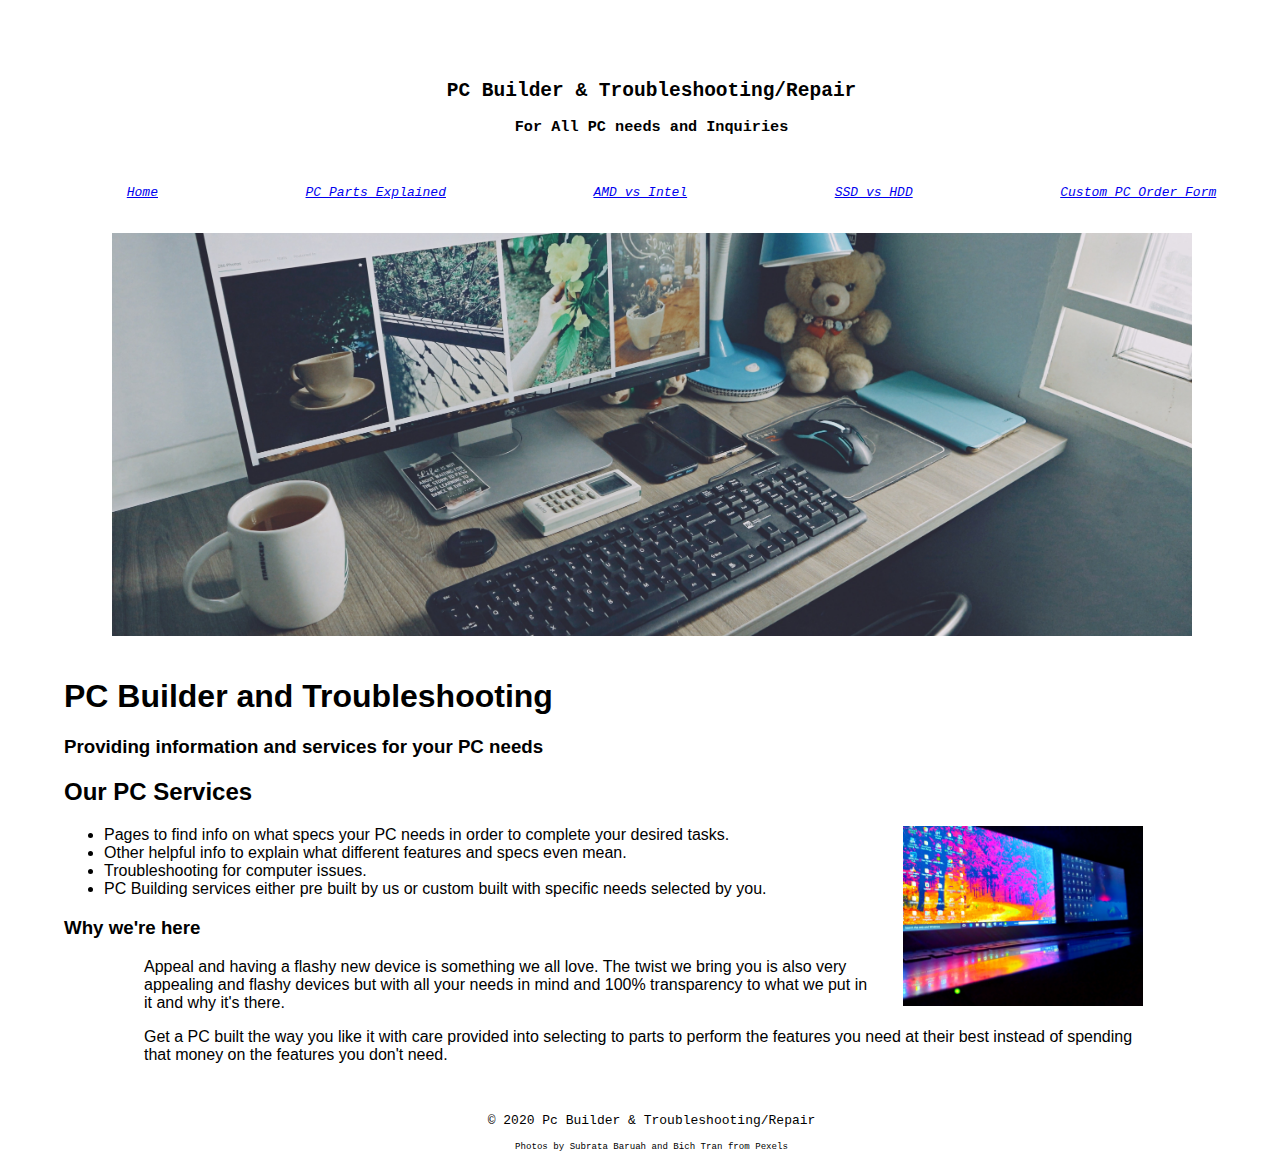
<file: index.html>
<!DOCTYPE html>
<html lang="en">
<head>
    <meta charset="UTF-8">
    <meta name="viewport" content="width=device-width, initial-scale=1">
    <title>PC Builder</title>
    <link rel="icon" href="images/cooltext349490730305098.png">
    <link rel="stylesheet" href="style/slicknav.css">
    <link rel="stylesheet" href="style/normalize.css">
    <link rel="stylesheet" href="style/final.css">
    <script src="https://code.jquery.com/jquery-3.2.1.min.js"></script>
    <script src="js/jquery.slicknav.min.js"></script>
	<script type="text/javascript">
    	$(document).ready(function(){
			$("#nav_menu").slicknav({prependTo:"#mobile_menu"});
    	});
    </script>
</head>
<body>
   <header>
       <h2>PC Builder &#38; Troubleshooting/Repair</h2>
   <h3>For All PC needs and Inquiries</h3>
   </header>
    <nav id="mobile_menu"></nav>
    <nav id="nav_menu">
    <ul>
        <li><a href="index.html">Home</a></li>
        <li><a href="Parts_Explained.html">PC Parts Explained</a></li>
        <li><a href="amd_intel.html">AMD vs Intel</a></li>
        <li><a href="SSD_HDD.html">SSD vs HDD</a></li>
        <li><a href="Pc_Form.html">Custom PC Order Form</a></li>
    </ul>
    </nav>
   <img class="home_banner" src="images/turned-on-monitor-keyboard-and-items-on-desk-1714341.jpg">
   
   <main>
       <h1>PC Builder and Troubleshooting</h1>
       <h3>Providing information and services for your PC needs</h3>
       <h2 class="center"> Our PC Services</h2>
       <img src="images/code-gaming-pc-laptop-pc-1186777%20(1).jpg">
       <ul>
           <li>Pages to find info on what specs your PC needs in order to complete your desired tasks.</li>
           <li> Other helpful info to explain what different features and specs even mean.</li>
           <li>Troubleshooting for computer issues.</li>
           <li>PC Building services either pre built by us or custom built with specific needs selected by you.</li>
       </ul>
       <h3 class="center">Why we're here</h3>
       <p class="center">Appeal and having a flashy new device is something we all love. The twist we bring you is also very appealing and flashy devices but with all your needs in mind and 100&#37; transparency to what we put in it and why it's there.</p>
       <p class="center">Get a PC built the way you like it with care provided into selecting to parts to perform the features you need at their best instead of spending that money on the features you don't need.</p>
   </main>
    
    <footer>
        <p>&copy; 2020 Pc Builder &#38; Troubleshooting&#47;Repair</p>
        <p class="photo_cred">Photos by Subrata Baruah and Bich Tran from Pexels</p>
    </footer>
</body>
</html>
</file>
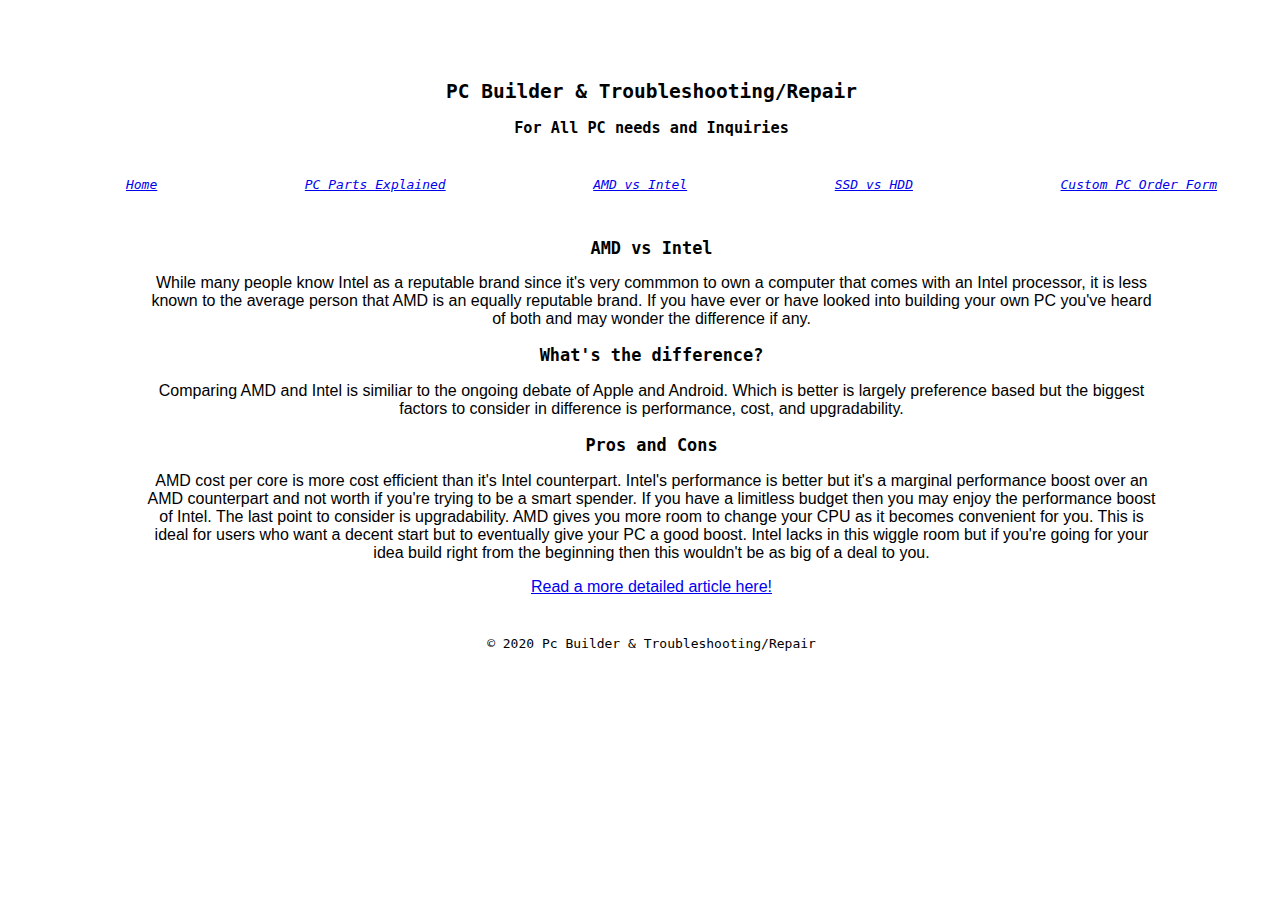
<file: amd_intel.html>
<!DOCTYPE html>
<html lang="en">
<head>
    <meta charset="UTF-8">
    <meta name="viewport" content="width=device-width, initial-scale=1">
    <title>PC Builder</title>
    <link rel="icon" href="images/cooltext349490730305098.png">
    <link rel="stylesheet" href="style/slicknav.css">
    <link rel="stylesheet" href="style/normalize.css">
    <link rel="stylesheet" href="style/final.css">
    <script src="https://code.jquery.com/jquery-3.2.1.min.js"></script>
    <script src="js/jquery.slicknav.min.js"></script>
	<script type="text/javascript">
    	$(document).ready(function(){
			$("#nav_menu").slicknav({prependTo:"#mobile_menu"});
    	});
    </script>
</head>
<body>
    <header>
       <h2>PC Builder &#38; Troubleshooting/Repair</h2>
   <h3>For All PC needs and Inquiries</h3>
   </header>
    <nav id="mobile_menu"></nav>
    <nav id="nav_menu">
    <ul>
        <li><a href="index.html">Home</a></li>
        <li><a href="Parts_Explained.html">PC Parts Explained</a></li>
        <li><a href="amd_intel.html">AMD vs Intel</a></li>
        <li><a href="SSD_HDD.html">SSD vs HDD</a></li>
        <li><a href="Pc_Form.html">Custom PC Order Form</a></li>
    </ul>
    </nav>
    <main class="amd_intel">
        <h1>AMD vs Intel</h1>
        <p>While many people know Intel as a reputable brand since it's very commmon to own a computer that comes with an Intel processor, it is less known to the average person that AMD is an equally reputable brand. If you have ever or have looked into building your own PC you've heard of both and may wonder the difference if any.</p>
        <h3>What's the difference?</h3>
        <p>Comparing AMD and Intel is similiar to the ongoing debate of Apple and Android. Which is better is largely preference based but the biggest factors to consider in difference is performance, cost, and upgradability.</p>
        <h3> Pros and Cons</h3>
        <p> AMD cost per core is more cost efficient than it's Intel counterpart. Intel's performance is better but it's a marginal performance boost over an AMD counterpart and not worth if you're trying to be a smart spender. If you have a limitless budget then you may enjoy the performance boost of Intel. The last point to consider is upgradability. AMD gives you more room to change your CPU as it becomes convenient for you. This is ideal for users who want a decent start but to eventually give your PC a good boost. Intel lacks in this wiggle room but if you're going for your idea build right from the beginning then this wouldn't be as big of a deal to you.</p>
        <p><a href="https://www.quora.com/What-are-the-pros-and-cons-of-AMD-and-Intel-CPUs">Read a more detailed article here!</a></p>
    </main>
    <footer>
        <p>&copy; 2020 Pc Builder &#38; Troubleshooting&#47;Repair</p>
    </footer>
</body>
</html>
</file>
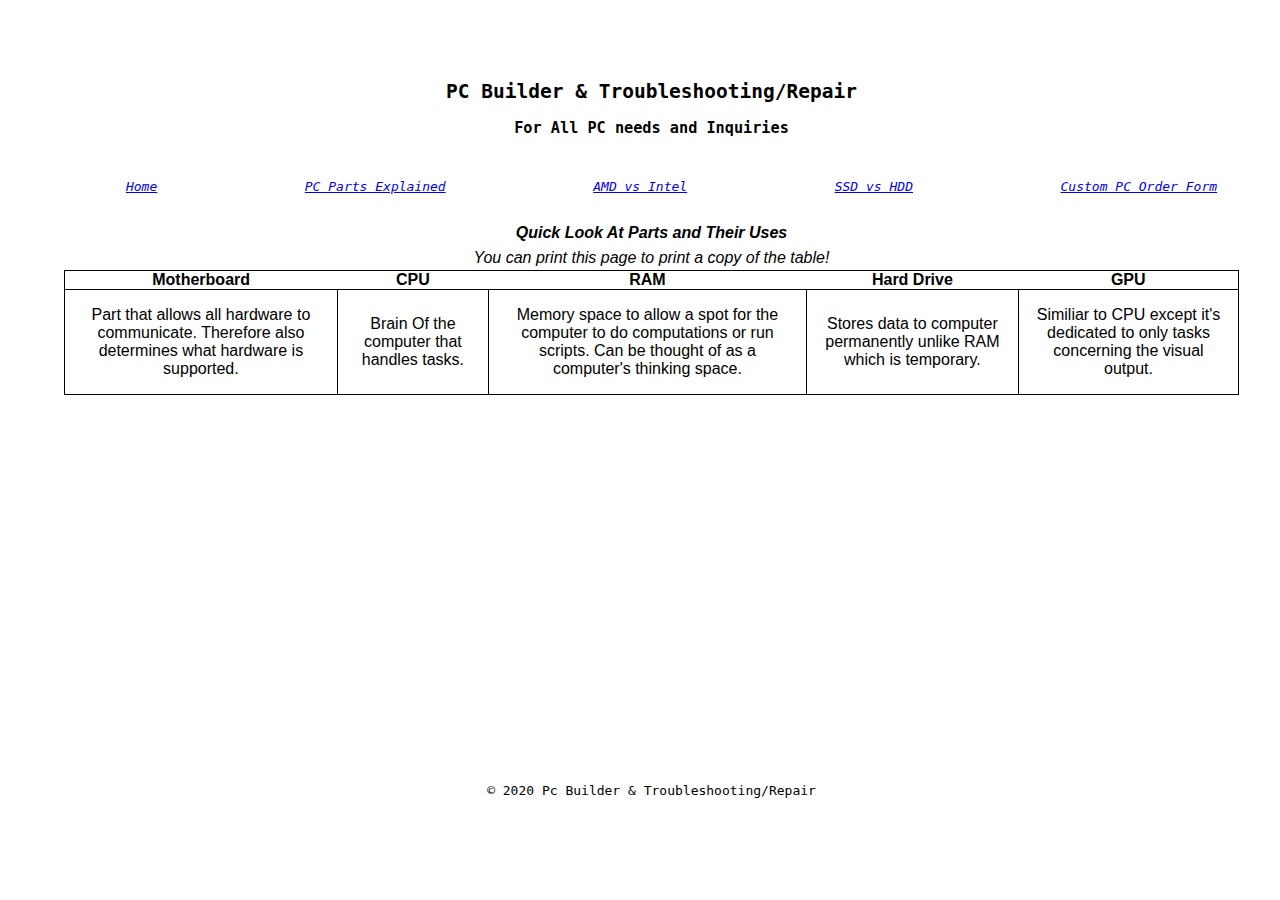
<file: Parts_Explained.html>
<!DOCTYPE html>
<html lang="en">
<head>
        <meta charset="UTF-8">
    <meta name="viewport" content="width=device-width, initial-scale=1">
    <title>PC Builder</title>
    <link rel="icon" href="images/cooltext349490730305098.png">
    <link rel="stylesheet" href="style/slicknav.css">
    <link rel="stylesheet" href="style/normalize.css">
    <link rel="stylesheet" href="style/parts_explain_style.css">
    <script src="https://code.jquery.com/jquery-3.2.1.min.js"></script>
    <script src="js/jquery.slicknav.min.js"></script>
	<script type="text/javascript">
    	$(document).ready(function(){
			$("#nav_menu").slicknav({prependTo:"#mobile_menu"});
    	});
    </script>
</head>
<body>
   <header>
       <h2>PC Builder &#38; Troubleshooting/Repair</h2>
   <h3>For All PC needs and Inquiries</h3>
   </header>
    <nav id="mobile_menu"></nav>
    <nav id="nav_menu">
    <ul>
        <li><a href="index.html">Home</a></li>
        <li><a href="Parts_Explained.html">PC Parts Explained</a></li>
        <li><a href="amd_intel.html">AMD vs Intel</a></li>
        <li><a href="SSD_HDD.html">SSD vs HDD</a></li>
        <li><a href="Pc_Form.html">Custom PC Order Form</a></li>
    </ul>
    </nav>
    <table class="part_table">
        <caption><strong>Quick Look At Parts and Their Uses</strong></caption>
        <tr>
            <th>Motherboard</th>
            <th>CPU</th>
            <th>RAM</th>
            <th>Hard Drive</th>
            <th>GPU</th>
        </tr>
            <td>Part that allows all hardware to communicate. Therefore also determines what hardware is supported.</td>
            <td>Brain Of the computer that handles tasks.</td>
            <td>Memory space to allow a spot for the computer to do computations or run scripts. Can be thought of as a computer's thinking space.</td>
            <td>Stores data to computer permanently unlike RAM which is temporary.</td>
            <td>Similiar to CPU except it's dedicated to only tasks concerning the visual output.</td>
            <caption class="print_notes">You can print this page to print a copy of the table!</caption>
    </table>
    <table class="mobile_table">
        <caption><strong>Quick Look At Parts and Their Uses</strong></caption>
        <tr>
            <th>Motherbord</th>
            <td>Part that allows all hardware to communicate. Therefore also determines what hardware is supported.</td>
        </tr>
        <tr>
            <th>CPU</th>
            <td>Brain Of the computer that handles tasks.</td>
        </tr>
        <tr>
            <th>RAM</th>
            <td>Memory space to allow a spot for the computer to do computations or run scripts. Can be thought of as a computer's thinking space.</td>
        </tr>
        <tr>
            <th>Hard Drive</th>
            <td>Stores data to computer permanently unlike RAM which is temporary.</td>
        </tr>
        <tr>
            <th>GPU</th>
            <td>Similiar to CPU except it's dedicated to only tasks concerning the visual output.</td>
        </tr>
        <caption class="print_notes">You can print this page to print a copy of the table!</caption>
    </table>
    
    <iframe class="video" width="560" height="315" src="https://www.youtube.com/embed/ExxFxD4OSZ0" frameborder="0" allow="accelerometer; autoplay; encrypted-media; gyroscope; picture-in-picture" allowfullscreen></iframe>
    <footer>
        <p>&copy; 2020 Pc Builder &#38; Troubleshooting&#47;Repair</p>
    </footer>
</body>
</html>
</file>
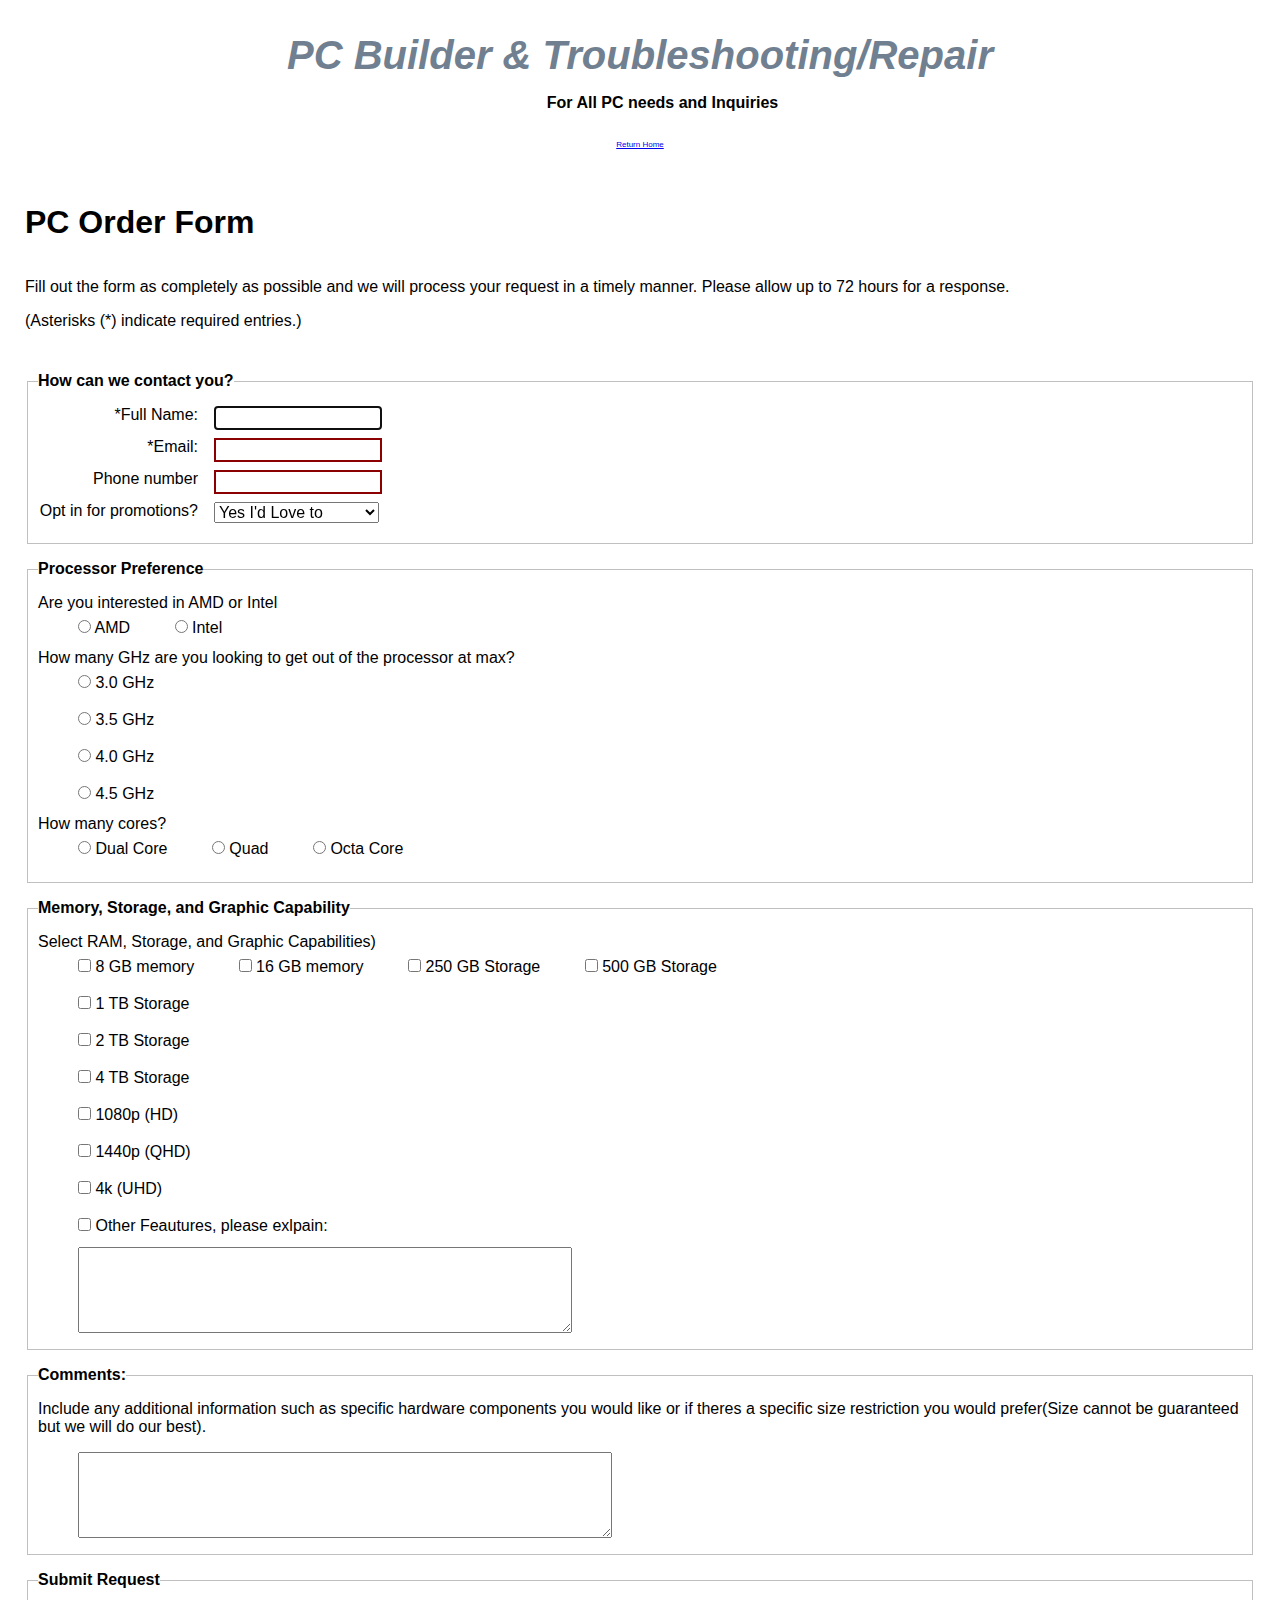
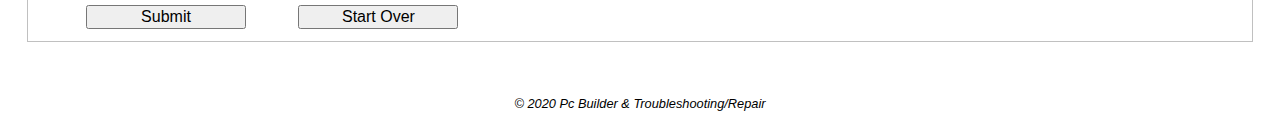
<file: Pc_Form.html>
<!DOCTYPE html>
<html lang="en">
<head>
    <meta charset="UTF-8">
    <title>PC Builder</title>
    <link rel="icon" href="images/cooltext349490730305098.png">
    <link rel="stylesheet" href="style/normalize.css">
    <link rel="stylesheet" href="style/main.css">
</head>
<body>
   <header>
   <h2>PC Builder &#38; Troubleshooting/Repair</h2>
   <h3>For All PC needs and Inquiries</h3>
   <p class="home_button"><a href="index.html">Return Home</a></p>
    </header>
    <main>
      <section>
	    <h1 >PC Order Form</h1>
	    <p>Fill out the form as completely as possible and we will process your request in a timely manner. Please allow up to 72 hours for a response.</p>
	    <p>(Asterisks (&#42;) indicate required entries.)</p>
	    <br>
	    <form action="Pc_Order_Confirm.html" method="get" id="pc_order">
	    <fieldset class="contactField">
	        <legend>How can we contact you?</legend>
	        <label for="full_name">&#42;Full Name&#58;</label>
	        <input type="text" name="full_name" id="full_name" autofocus required><br>
	        <label for="email">&#42;Email&#58;</label>
	        <input type="email" name="email" id="email" required><br>
	        <label for="phone">Phone number</label>
	        <input type="tel" name="phone" id="phone" required pattern="\d{3}[\-]\d{3}[\-]\d{4}" title="Must be 999-999-9999"><br>
	        <label for="opt">Opt in for promotions?</label>
	        <select name="opt" id="opt">
	            <option value="Y">Yes I'd Love to</option>
	            <option value="N">Not Right Now</option>
	        </select>
	    </fieldset>
	    <fieldset class="processorField">
	        <legend>Processor Preference</legend>
	        <label for="processor">Are you interested in AMD or Intel</label><br>
	        <input type="radio" name="processor" id="processor" value="amd"> AMD
	        <input type="radio" name="processor" id="processor" value="intel"> Intel <br>
	        <label for="cpu_speed">How many GHz are you looking to get out of the processor at max?</label><br>
	        <input type="radio" name="cpu_speed" id="cpu_speed" value="3"> 3.0 GHz<br>
	        <input type="radio" name="cpu_speed" id="cpu_speed" value="3.5"> 3.5 GHz<br>
	        <input type="radio" name="cpu_speed" id="cpu_speed" value="4"> 4.0 GHz<br>
	        <input type="radio" name="cpu_speed" id="cpu_speed" value="4.5"> 4.5 GHz<br>
	        <label for="cores">How many cores?</label><br>
	        <input type="radio" name="cores" id="cores" value="2"> Dual Core
	        <input type="radio" name="cores" id="cores" value="4"> Quad
	        <input type="radio" name="cores" id="cores" value="8"> Octa Core
	    </fieldset>
	    <fieldset class="final_choices">
	        <legend>Memory, Storage, and Graphic Capability</legend>
	        <label for="choices">Select RAM, Storage, and Graphic Capabilities&#41;</label><br>
	        <input type="checkbox" name="choices" id="choices" value="8GB_R"> 8 GB memory
	        <input type="checkbox" name="choices" id="choices" value="16GB_R"> 16 GB memory
	        <input type="checkbox" name="choices" id="choices" value="250GB_S"> 250 GB Storage
	        <input type="checkbox" name="choices" id="choices" value="500GB_S"> 500 GB Storage<br>
	        <input type="checkbox" name="choices" id="choices" value="1TB_S"> 1 TB Storage<br>
	        <input type="checkbox" name="choices" id="choices" value="2TB_S"> 2 TB Storage<br>
	        <input type="checkbox" name="choices" id="choices" value="4TB_S"> 4 TB Storage<br>
	        <input type="checkbox" name="choices" id="choices" value="1080p"> 1080p &#40;HD&#41;<br>
	        <input type="checkbox" name="choices" id="choices" value="1440p"> 1440p &#40;QHD&#41;<br>
	         <input type="checkbox" name="choices" id="choices" value="4k"> 4k &#40;UHD&#41;<br>
	        <input type="checkbox" 
	        name="choices" id="choices" value="other"> Other Feautures, please exlpain&#58;<br>
	        <textarea id="dietary_restrictions"></textarea>
	    </fieldset>
	    <fieldset class="textField">
	        <legend>Comments&#58;</legend>
	        <label for="comments">Include any additional information such as specific hardware components you would like or if theres a specific size restriction you would prefer&#40;Size cannot be guaranteed but we will do our best&#41;.</label><br>
	        <textarea name="comments" id="comments"></textarea>
	    </fieldset>
	    <fieldset class="buttons">
	        <legend>Submit Request</legend>
	        <input type="submit" id="submit" value="Submit">
	        <input type="reset" id="reset" value="Start Over">
	    </fieldset>
	    </form>
      </section>
    </main>
    <footer>
        <p>&copy; 2020 Pc Builder &#38; Troubleshooting&#47;Repair</p>
    </footer>
</body>
</html>
</file>
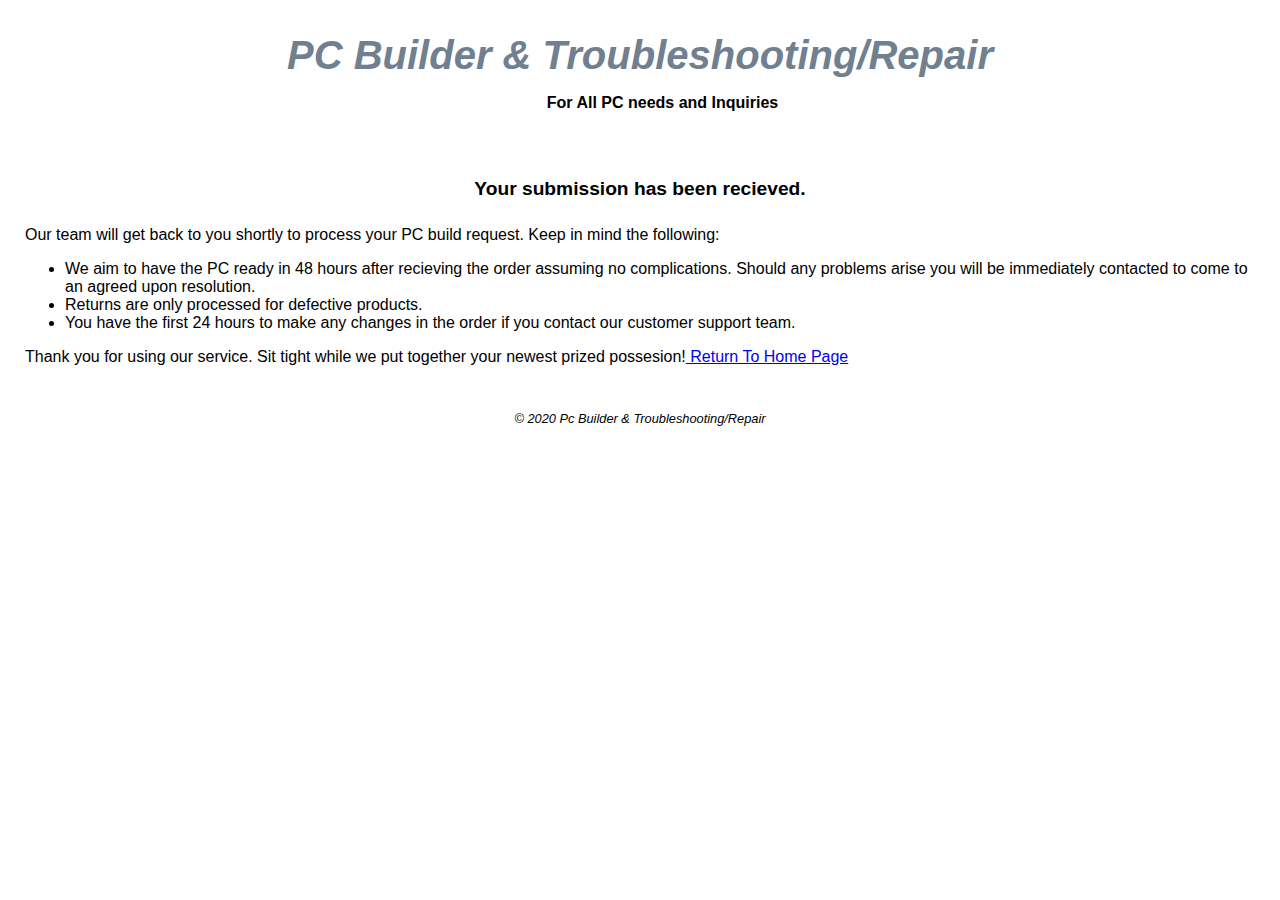
<file: Pc_Order_Confirm.html>
<!DOCTYPE html>

<html lang="en">
<head>
    <meta charset="UTF-8">
    <title>PC Builder</title>
    <link rel="icon" href="images/cooltext349490730305098.png">
    <link rel="stylesheet" href="style/normalize.css">
    <link rel="stylesheet" href="style/main.css">
</head>

<body>
    <header>
   <h2>PC Builder &#38; Troubleshooting/Repair</h2>
   <h3>For All PC needs and Inquiries</h3>
    </header>
	<main>
      <section>
	    <h1 class="mid">Your submission has been recieved.</h1>
	    <p>Our team will get back to you shortly to process your PC build request. Keep in mind the following&#58;</p>
	    <ul>
	        <li> We aim to have the PC ready in 48 hours after recieving the order assuming no complications. Should any problems arise you will be immediately contacted to come to an agreed upon resolution.</li>
	        <li> Returns are only processed for defective products.</li>
	        <li> You have the first 24 hours to make any changes in the order if you contact our customer support team.</li>
	    </ul>
	    <p>Thank you for using our service. Sit tight while we put together your newest prized possesion!<a href="index.html"> Return To Home Page </a></p>
      </section>   
    </main>
    <footer>
        <p>&copy; 2020 Pc Builder &#38; Troubleshooting&#47;Repair</p>
    </footer>
</body>
</html>
</file>
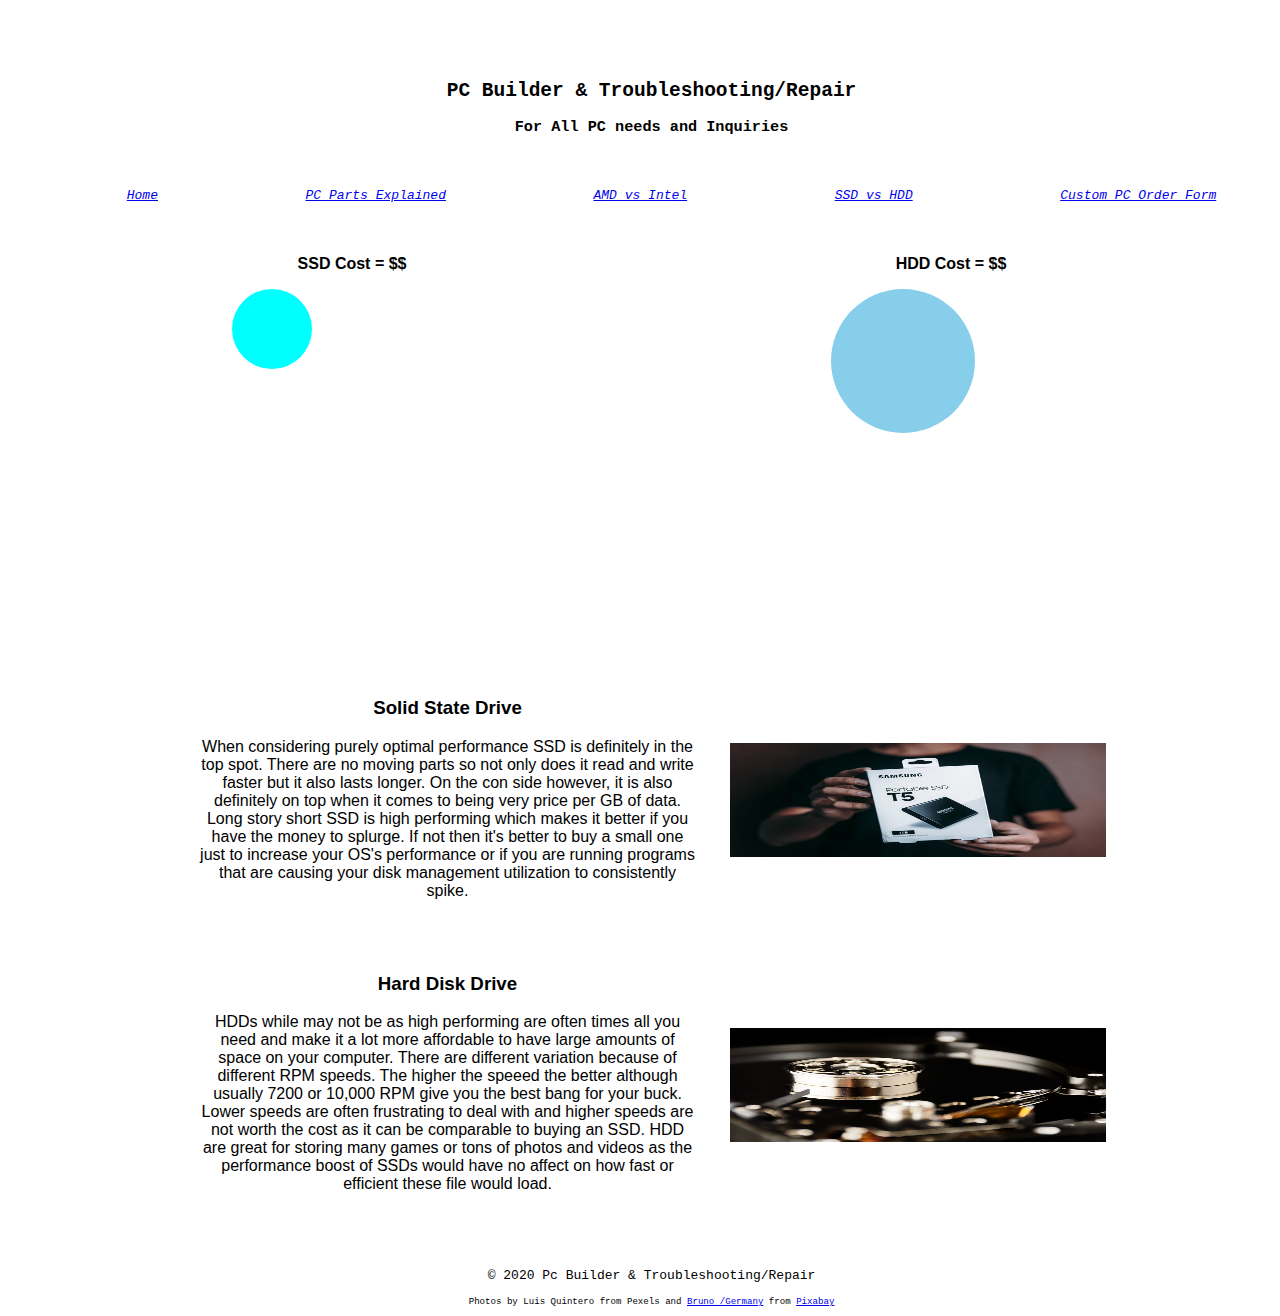
<file: SSD_HDD.html>
<!DOCTYPE html>
<html lang="en">
<head>
    <meta charset="UTF-8">
    <meta name="viewport" content="width=device-width, initial-scale=1">
    <title>PC Builder</title>
    <link rel="icon" href="images/cooltext349490730305098.png">
    <link rel="stylesheet" href="style/slicknav.css">
    <link rel="stylesheet" href="style/normalize.css">
    <link rel="stylesheet" href="style/ssd_hdd.css">
    <script src="https://code.jquery.com/jquery-3.2.1.min.js"></script>
    <script src="js/jquery.slicknav.min.js"></script>
	<script type="text/javascript">
    	$(document).ready(function(){
			$("#nav_menu").slicknav({prependTo:"#mobile_menu"});
    	});
    </script>
</head>
<body>
    <header>
       <h2>PC Builder &#38; Troubleshooting/Repair</h2>
   <h3>For All PC needs and Inquiries</h3>
   </header>
    <nav id="mobile_menu"></nav>
    <nav id="nav_menu">
    <ul>
        <li><a href="index.html">Home</a></li>
        <li><a href="Parts_Explained.html">PC Parts Explained</a></li>
        <li><a href="amd_intel.html">AMD vs Intel</a></li>
        <li><a href="SSD_HDD.html">SSD vs HDD</a></li>
        <li><a href="Pc_Form.html">Custom PC Order Form</a></li>
    </ul>
    </nav>
    <div class="ssd">
       <p><strong>SSD Cost &#61; &#36;&#36;</strong></p>
        <div class="ssd_animated"></div>
    </div>
    <div class="hdd">
       <p><strong>HDD Cost &#61; &#36;&#36;</strong></p>
        <div class="hdd_animated"></div>
    </div>
    <main>
       <div>
        <h3>Solid State Drive</h3>
        <p>When considering purely optimal performance SSD is definitely in the top spot. There are no moving parts so not only does it read and write faster but it also lasts longer. On the con side however, it is also definitely on top when it comes to being very price per GB of data. Long story short SSD is high performing which makes it better if you have the money to splurge. If not then it's better to buy a small one just to increase your OS's performance or if you are running programs that are causing your disk management utilization to consistently spike.</p>
        </div>
        <img src="images/samsung-portable-ssd-t5-2942361.jpg" alt="Picture of a Solid State Drive.">
        <div>
        <h3>Hard Disk Drive</h3>
        <p>HDDs while may not be as high performing are often times all you need and make it a lot more affordable to have large amounts of space on your computer. There are different variation because of different RPM speeds. The higher the speeed the better although usually 7200 or 10&#44;000 RPM give you the best bang for your buck. Lower speeds are often frustrating to deal with and higher speeds are not worth the cost as it can be comparable to buying an SSD. HDD are great for storing many games or tons of photos and videos as the performance boost of SSDs would have no affect on how fast or efficient these file would load.</p>
        </div>
        <img src="images/memory-870724_640.jpg" alt="A close up photo of a Hard Disk Drive.">
    </main>
    <footer>
        <p>&copy; 2020 Pc Builder &#38; Troubleshooting&#47;Repair</p>
        <p class="photo_cred">Photos by Luis Quintero from Pexels and <a href="https://pixabay.com/users/Bru-nO-1161770/?utm_source=link-attribution&amp;utm_medium=referral&amp;utm_campaign=image&amp;utm_content=870724">Bruno /Germany</a> from <a href="https://pixabay.com/?utm_source=link-attribution&amp;utm_medium=referral&amp;utm_campaign=image&amp;utm_content=870724">Pixabay</a></p>
    </footer>
</body>
</html>
</file>
<file: style/final.css>
/* Body Styles */
body {
    padding: 5%;
    display: grid;
    grid-template: repeat(5, auto) / repeat(2,50%);
    grid-gap: 2%;
    grid-template-areas:
        "header header"
        "nav nav"
        "banner banner"
        "main main"
        "footer footer";
}
header {
    grid-area: header;
    text-align: center;
    font-family: monospace;
}
/*Navigating Menu */
#nav_menu {
    grid-area: nav;
}
#nav_menu ul {
    text-align: center;
    list-style-type: none;
    display: grid;
    grid-template: 1fr / repeat(5,auto);
    grid-column-gap: 13%;
    justify-content: center;
    font-family: monospace;
    font-style: oblique;
}

/* img fomatting for home */
.home_banner {
    width: 110%;
    max-width: 1080px;
    grid-area: banner;
    justify-self: center;
}

/* main section  plus slight changes for amd_intel page*/
main, .amd_intel {
   grid-area: main;
}
main img{
    width: 15em;
    float: right;
    padding-right: 6em;
    padding-left: 2em;
}
.amd_intel {
    text-align: center;
}
.amd_intel h1, .amd_intel h3 {
    font-size: 130%;
    font-family: monospace;
}
main p {
    padding-left: 5em;
    padding-right: 5em;
}

/*footer */
footer {
    grid-area: footer;
    text-align: center;
    font-family: monospace;
}
.photo_cred {
    font-size: 70%;
}

#mobile_menu {
	display: none;
}

/* media queries */
@media only screen and (max-width: 900px) {
	body {
		font-size: 90%;
	}
}

@media only screen and (max-width: 767px) {
	#nav_menu {
		display: none;
	}
    main img {
        padding-right: 2em;
        padding-bottom: 1em;
    }
    /* Center bottom paragraph for smaller screens */
    .center {
        text-align: center;
    }
    /* change background and decrease padding */
    .slicknav_menu {
        background: lightcyan !important;
	    padding: 3px !important;
    }

    #mobile_menu {
		display: grid;
        grid-area: nav;
	}
    #mobile_menu ul {
        background-color: lightcyan;
        list-style-type: none;
    }
    #mobile_menu a {
        background-color: lightcyan;
        text-decoration-color: black;
        color: black;
    }
    #mobile_menu a:hover, #mobile_menu a:focus {
        color: lightsteelblue;
</file>
<file: style/parts_explain_style.css>
/* Body Styles */
body {
    max-width: 1440px;
    padding: 5%;
    display: grid;
    grid-template: repeat(5, auto) / repeat(2,50%);
    grid-gap: 2%;
    grid-template-areas:
        "header header"
        "nav nav"
        "table table"
        "main main"
        "footer footer";
}
header {
    grid-area: header;
    text-align: center;
    font-family: monospace;
}
/*Navigating Menu */
#nav_menu {
    grid-area: nav;
}
#nav_menu ul {
    text-align: center;
    list-style-type: none;
    display: grid;
    grid-template: 1fr / repeat(5,auto);
    grid-column-gap: 13%;
    justify-content: center;
    font-family: monospace;
    font-style: oblique;
}

/* table format , one for desktop and one for mobile*/
.part_table {
    grid-area: table;
    border: 1px solid black;
    max-width: 100%;
}
.part_table td {
    border: 1px solid black;
    text-align: center;
    padding: 1em;
}
.part_table caption{
    font-style: oblique;
    padding: .2em;
}
.mobile_table{
    grid-area: table;
    border: 1px solid black;
    max-width: 100%;
    display: none;
}
.mobile_table td, .mobile_table th{
    border: 1px solid black;
    text-align: center;
    padding: .2em;
}
.mobile_table caption{
    font-style: oblique;
    padding: .2em;
}
/* printing the table */
@media print {
    #mobile_menu {
        display: none;
    }
    #nav_menu {
        display: none;
    }
    .video, .print_notes, header, .mobile_table {
        display: none;
    }
    .part_table {
        position: absolute;
        height: 20em;
        top: 10em;
    }
    footer {
        position: absolute;
        bottom: 5em;
        left: 40%;
    }
}
/* video */
.video {
    grid-area: main;
    justify-self: center;
    padding: 1em;
    width: 100%;
}

/*footer */
footer {
    grid-area: footer;
    text-align: center;
    font-family: monospace;
}

.photo_cred {
    font-size: 70%;
}

#mobile_menu {
	display: none;
}

/* media queries */
@media only screen and (max-width: 900px) {
	body {
		font-size: 90%;
	}
}

@media only screen and (max-width: 767px) {
	#nav_menu {
		display: none;
	}
    
    /* change background and decrease padding */
    .slicknav_menu {
        background: lightcyan !important;
	    padding: 3px !important;
    }

    #mobile_menu {
		display: grid;
        grid-area: nav;
	}
    #mobile_menu ul {
        background-color: lightcyan;
        list-style-type: none;
    }
    #mobile_menu a {
        background-color: lightcyan;
        text-decoration-color: black;
        color: black;
    }
    #mobile_menu a:hover, #mobile_menu a:focus {
        color: lightsteelblue;
    }
}
@media only screen and (max-width: 600px) {
    .part_table {
        display: none;
    }
    .mobile_table {
        display:block;
    }
}
</file>
<file: style/main.css>
/* Body styling */
body {
	font-family: Arial, Helvetica, sans-serif;
    min-width: 650px;
    max-width: 1440px;
    width: 100%;
    margin: 0 auto;
    padding: 0;
}
.home_button {
    font-size: 50%;
}
h1 {
    padding-bottom: .5em;
}
.mid {
    text-align: center;
    font-size: 120%;
}
/* Header*/
header {
    text-align: center;
}
header h2 {
	font-size: 250%;
	font-style: italic;
	color: slategray;
    margin-bottom: .3em;
}
header h3 {
	font-size: 100%;
    text-indent: 45px;
    padding-bottom: .75em;       
}
/* the styles for the section */
section {
    padding: 25px 25px;
}
section h2 {
    font-size: 130%;
    margin-bottom: .5em;
}
section p {
    font-size: 100%;
    margin-bottom: .5em;
}
/* Form Styling */
fieldset {
    margin-top: 1em;
    margin-bottom: 1em;
    padding-top: .5em;
}
legend {
    font-weight: bold;
    margin-bottom: .5em;
}
/*contact Fieldset of the form*/
fieldset.contactField>label {
    float: left;
    width: 10em;
    text-align: right;
}
fieldset.contactField>input {
    width: 10em;
    margin-left: 1em;
    margin-bottom: .5em;
}
fieldset.contactField>select {
    width: 10.3em;
    margin-left: 1em;
    margin-bottom: .5em;
}
fieldset.contactField>input:required, input[required] {
    border: 2px solid darkred;
}
fieldset.contactField>input:valid {
    border: 1px solid black;
}
/* processor and final choices */
fieldset.processorField>input, fieldset.final_choices>input {
    margin-left: 2.5em;
    margin-top: .5em;
    margin-bottom: 1em;
}
fieldset.final_choices>textarea {
    margin-left: 2.5em;
    width: 30.5em;
    height: 5em;
}
/* field with text area & the buttons field set */
fieldset.textField>textarea {
    margin-top: 1em;
    width: 33em;
    height: 5em;
    margin-left: 2.5em;
}
fieldset.buttons>input {
    margin-left: 3em;
    width: 10em;
}
footer {
    text-align: center;
    font-size: 80%;
    font-style: oblique;
}
</file>
<file: style/ssd_hdd.css>
/* Body Styles */
body {
    padding: 5%;
    display: grid;
    grid-template: repeat(5, auto) / repeat(2,50%);
    grid-gap: 2%;
    grid-template-areas:
        "header header"
        "nav nav"
        "ssd hdd"
        "main main"
        "footer footer";
}
header {
    grid-area: header;
    text-align: center;
    font-family: monospace;
}
/*Navigating Menu */
#nav_menu {
    grid-area: nav;
}
#nav_menu ul {
    text-align: center;
    list-style-type: none;
    display: grid;
    grid-template: 1fr / repeat(5,auto);
    grid-column-gap: 13%;
    justify-content: center;
    font-family: monospace;
    font-style: oblique;
}

/* animation div formats */
.ssd {
    grid-area: ssd;
    width: 15em;
    height: 25em;
    justify-self:center;
    text-align: center;
}
.ssd_animated {
    position: relative;
    background-color: aqua;
    width: 5em;
    height: 5em;
    border-radius: 50%;
    animation-name: ssd_speed;
    animation-duration: 0.5s;
    animation-iteration-count: infinite;
}
@keyframes ssd_speed {
    0% {
        top: 0em;
        left: 3em;
    }
    50% {
        top: 15em;
        left: 3em;
        width: 7em;
        height: 1em;
    }
    100%{
        top: 0em;
        left: 3em;
    }
}
.hdd {
    grid-area: hdd;
    width: 15em;
    height: 25em;
    justify-self:center;
    text-align: center;
}
.hdd_animated {
    position: relative;
    background-color: skyblue;
    width: 9em;
    height: 9em;
    border-radius: 50%;
    animation-name: hdd_speed;
    animation-duration: 2s;
    animation-iteration-count: infinite;
}
@keyframes hdd_speed {
    0% {
        top: 0em;
        left: 2em;
    }
    50% {
        top: 15em;
        width: 11em;
        height: 3em;
        left: 2em;
    }
    100%{
        top: 0em;
        left: 2em;
    }
}
/* main section */
main {
   grid-area: main;
    text-align: center;
    width: 80%;
    justify-self: center;
    display: flex;
    flex-wrap: wrap;
}
main div {
    padding: 1em;
    flex-basis: 40%;
    flex-grow: 2;
}
main img {
    padding: 1em;
    width: 40%;
    height: 20%;
    max-width: 640px;
    align-self: center;
}
/*footer */
footer {
    grid-area: footer;
    text-align: center;
    font-family: monospace;
}

.photo_cred {
    font-size: 70%;
}

#mobile_menu {
	display: none;
}

/* media queries */
@media only screen and (max-width: 900px) {
	body {
		font-size: 90%;
	}
}

@media only screen and (max-width: 767px) {
	#nav_menu {
		display: none;
	}
    main img {
        width: 100%;
        height: auto;
    }
    
    /* change background and decrease padding */
    .slicknav_menu {
        background: lightcyan !important;
	    padding: 3px !important;
    }

    #mobile_menu {
		display: grid;
        grid-area: nav;
	}
    #mobile_menu ul {
        background-color: lightcyan;
        list-style-type: none;
    }
    #mobile_menu a {
        background-color: lightcyan;
        text-decoration-color: black;
        color: black;
    }
    #mobile_menu a:hover, #mobile_menu a:focus {
        color: lightsteelblue;
</file>
